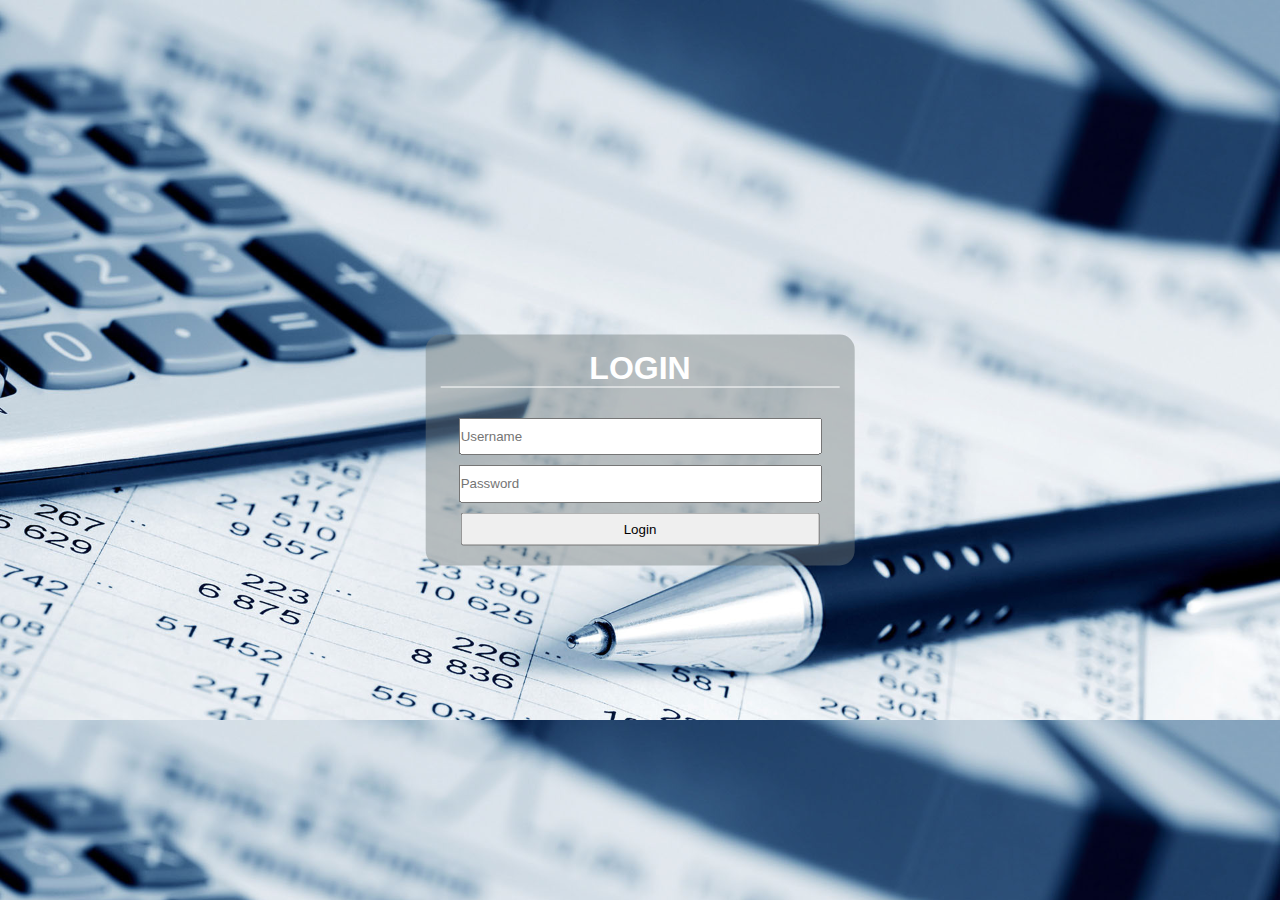
<file: index.html>
<!DOCTYPE html>
<html lang="en">
<head>
  <meta charset="UTF-8">
  <meta name="viewport" content="width=device-width, initial-scale=1.0">
  <title>Login</title>
  <link rel="stylesheet" href="assets/style.css">
</head>
<body>
  <div id="main-login">

  </div>
  <script src="./assets/script-login.js"></script>
</body>
</html>
</file>
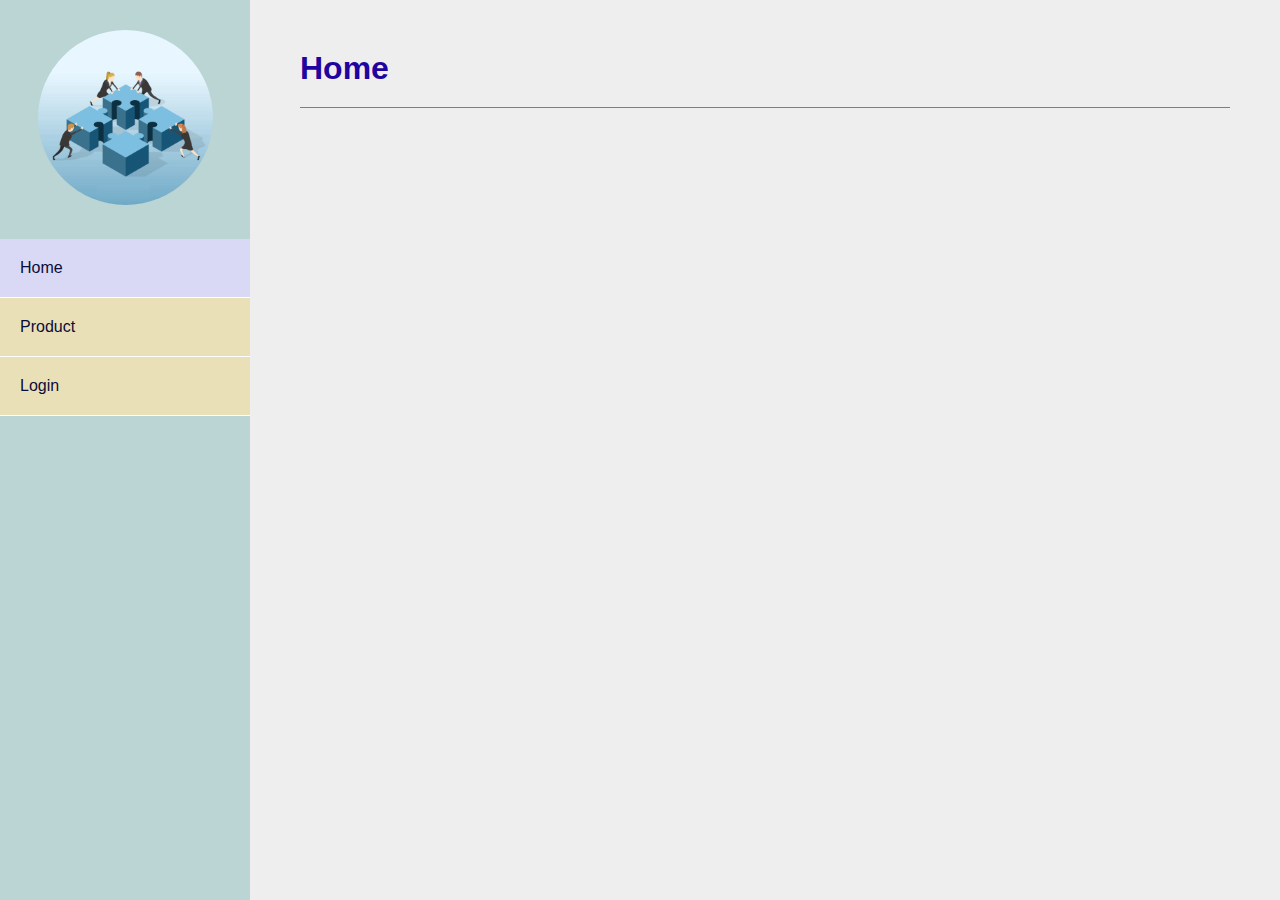
<file: home.html>
<!DOCTYPE html>
<html lang="en">
<head>
    <meta charset="UTF-8">
    <meta name="viewport" content="width=device-width, initial-scale=1.0">
    <link rel="stylesheet" href="assets/style.css">
    <title>Home</title>
</head>
<body>
    <script src="./assets/script-menu.js"></script>
    <script src="./assets/script-content.js"></script>
</body>
</html>
</file>
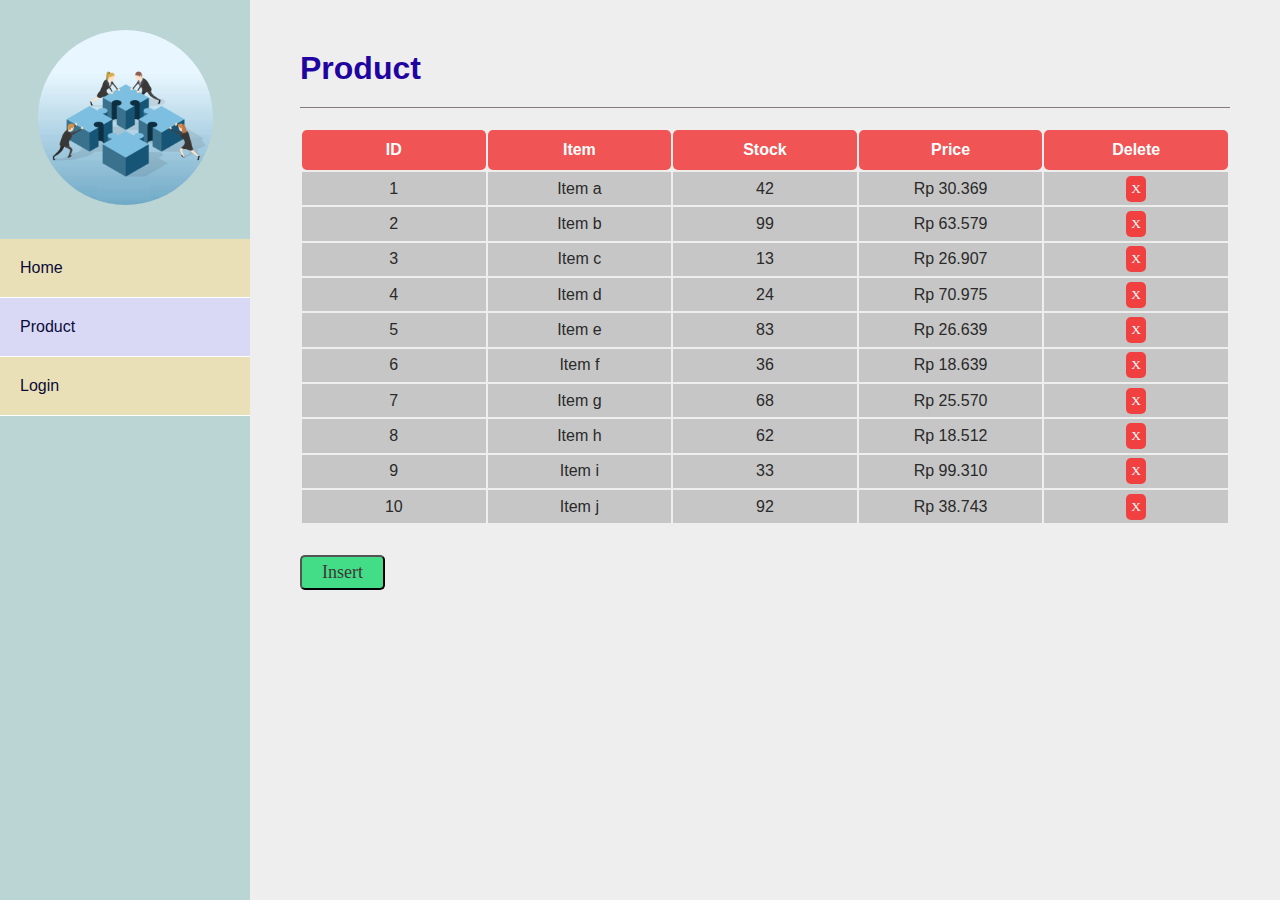
<file: product.html>
<!DOCTYPE html>
<html>
<head>
    <meta name="viewport" content="width=device-width, initial-scale=1.0">
    <link rel="stylesheet" href="assets/style.css">
    <title>Product</title>
</head>
<body class="template">
    <script type="text/javascript" src="./assets/script-menu.js"></script>
    <script type="text/javascript" src="./assets/script-content.js"></script>
    <script type="text/javascript" src="./assets/script-product.js"></script>
</body>
</html>
</file>
<file: assets/style.css>
* {
    margin: 0;
    padding: 0;
}
body {
    width: 100%;
    font-family: Arial, Helvetica, sans-serif;
    height: 100%;
}
.content {
    background-image: url('../img/bg.jpg');
    background-size: cover;
}
#main-login {
    position: absolute;
    top: 50%;
    left: 50%;
    transform: translate(-50%, -50%);
    background-color: #727a7b70;
    padding: 15px;
    border-radius: 15px;
}
#main-login .header-login {
    color: #ffffff;
    text-align: center;
    font-family: sans-serif;
    border-bottom: #ffffff 1px solid;
}
#main-login .content-login form {
    margin-top: 25px;
    text-align: center;
}
#main-login .content-login input {
    width: 90%;
    margin: 5px 0;
    height: 25pt;
}
#main-login .content-login button {
    width: 90%;
    margin: 5px 0;
    height: 25pt;
}
.menu {
    background-color: #bbd4d4;
    width: 250px;
    position: fixed;
    height: 100%;
    box-sizing: border-box;
}
.head-menu {
    text-align: center;
    padding: 30px 0;
}
.menu img {
    width: 70%;
    border-radius: 150px;
}
.menu a {
    text-decoration: none;
}
.menu li {
    background-color:#eae0b7;
    padding: 20px;
    border-bottom: 1px solid #fff;
    color: #0b0c39;
}
.menu li:hover {
    background-color: #d9d9f6;
}
.menu .active li {
    background-color: #d9d9f6;
}
.contents {
    width: calc(100% - 250px);
    margin-left: 250px;
    background-color: #eee;
    position: absolute;
    float: right;
    word-wrap: break-word;
    box-sizing: border-box;
    min-height: 100%;
    padding: 50px 50px;
    color: #1f049f;
    font-family: Arial, Helvetica, sans-serif;
}
.head-content {
    border-bottom: 1px solid #867b7b;
    padding-bottom: 20px;
}
.body-content {
    padding-top: 20px;
}
.body-content img{
    width: 75%;
}
table {
    width: 100%;
    text-align: center;
    border: none;
    padding-bottom: 30px;
}
.head-table {
    height: 30pt;
}
th {
    border-radius: 5px;
    background-color: #f05454;
    color: #ffffff;
    width: 20%;
}
td {
    background-color: #c6c6c6;
    color: #2a2a2a;
    height: 25pt;
    width: 20%;
}
.contents form {
    width: 30%;
}
.contents input {
    width: 80%;
    float: right;
}
.button-green {
    padding: 5px 20px;
    background-color:#43dd87;
    color:#403737;
    border-radius: 5px;
    font-size: 18px;
    font-family: sans serif;
}
.button-green:hover {
    background-color:#38aa6a;
    color:#ffffff;
}
.button-red {
    padding: 5px;
    background-color:#f04040;
    color:#ffffff;
    border-radius: 5px;
    font-family: sans serif;
    border: none;
}
.button-red:hover {
    background-color:#ffffff;
    color:#f04040;
    cursor: pointer;
}
</file>
